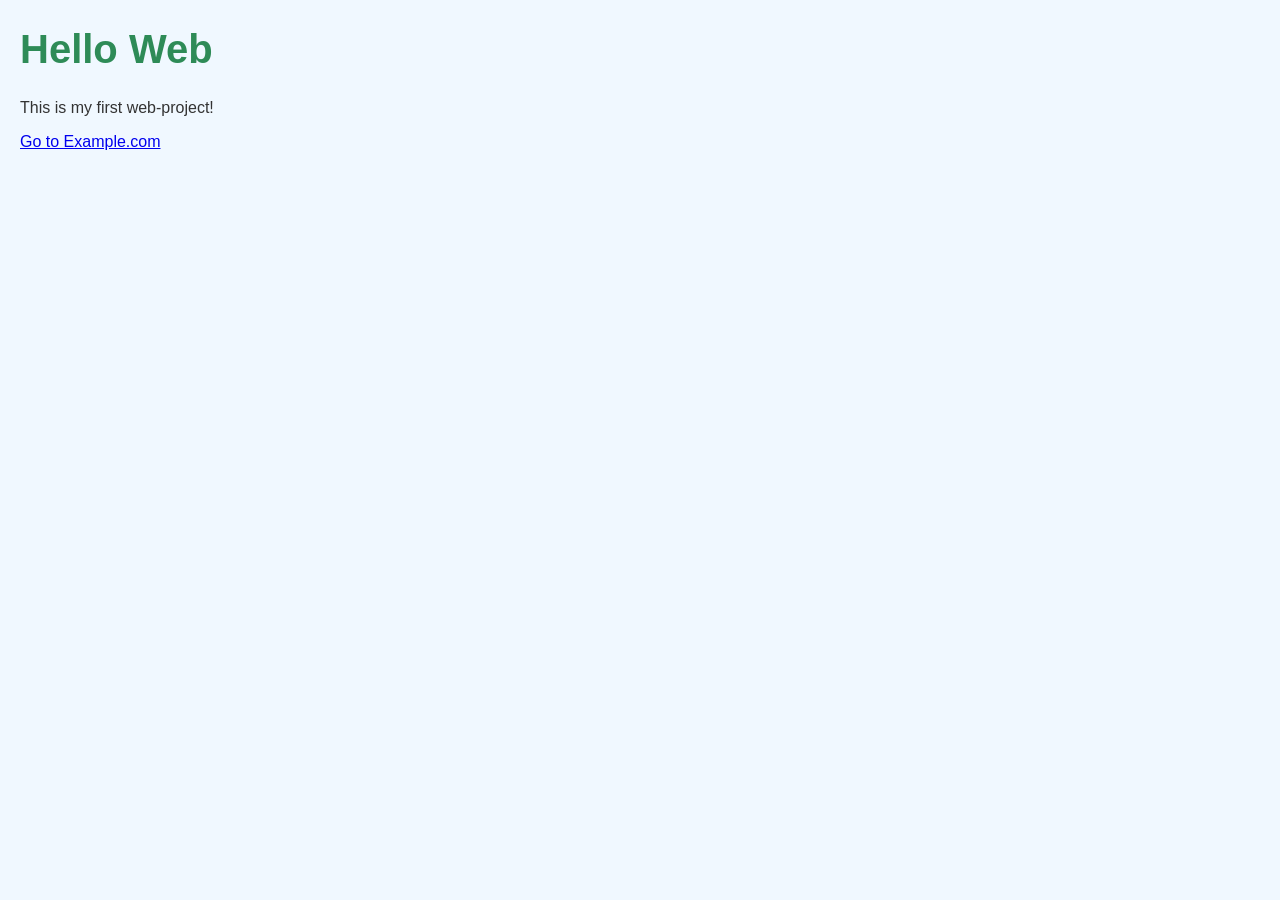
<file: task-a/index.html>
<!--
Author: Aleksandr Salykin
Date: 2025-09-25
-->
<!DOCTYPE html>
<html lang="en">
<head>
  <meta charset="UTF-8">
  <meta name="viewport" content="width=device-width, initial-scale=1.0">
  <title>Task A - Hello Web</title>
  <link rel="stylesheet" href="style.css">
</head>
<body>
  <h1>Hello Web</h1>
  <p>This is my first web-project!</p>
  <a href="https://www.example.com" target="_blank">Go to Example.com</a>
</body>
</html>
</file>
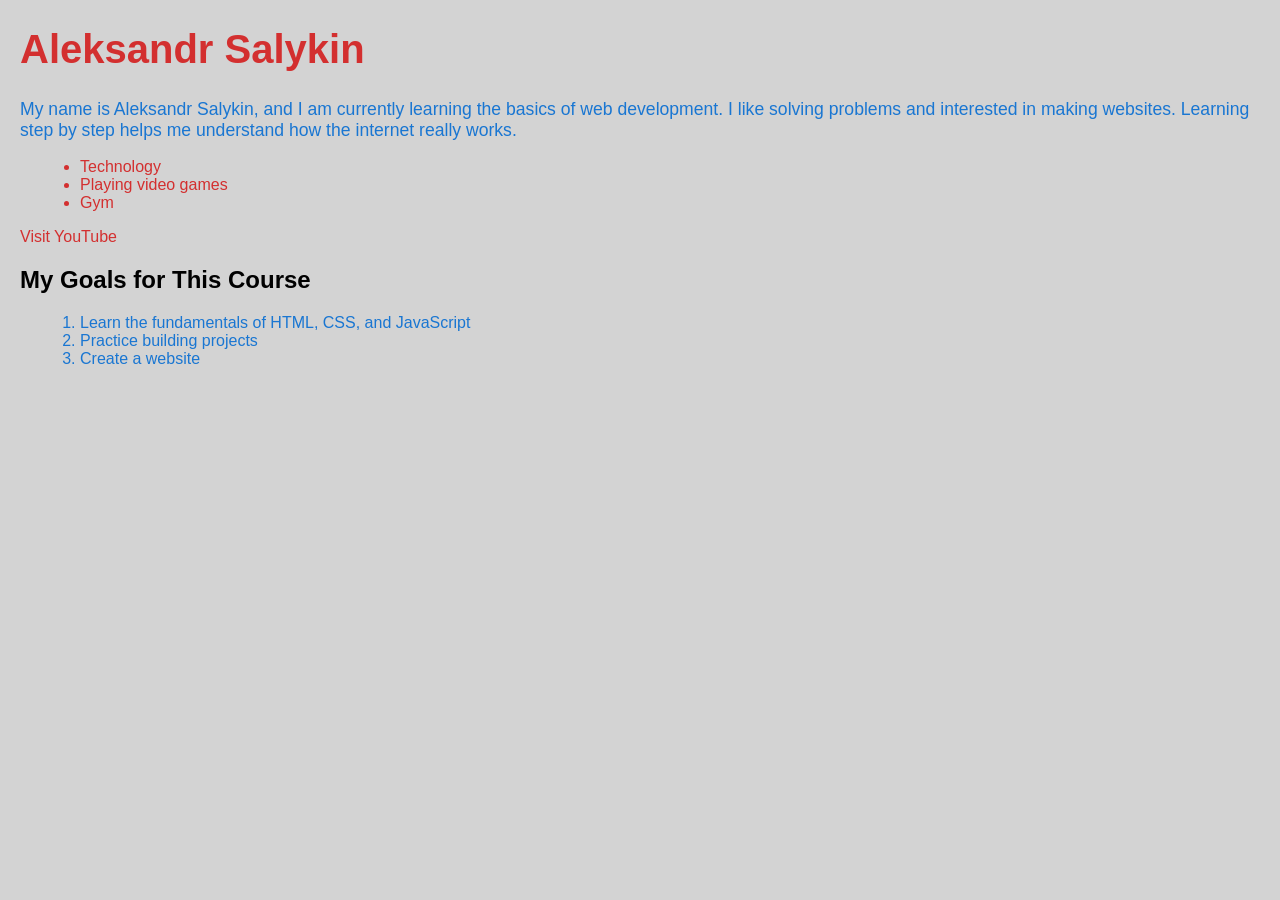
<file: task-b/index.html>
<!DOCTYPE html>
<html lang="en">
<!--
Author: Aleksandr Salykin
Date: 2025-09-26
-->
<head>
  <meta charset="UTF-8">
  <title>My Introduction</title>
  <link rel="stylesheet" href="style.css">
</head>
<body>
  <h1>Aleksandr Salykin</h1>
  <p>
    My name is Aleksandr Salykin, and I am currently learning the basics of web development.  
    I like solving problems and interested in making websites. Learning step by step helps me understand how the internet really works.   
  </p>

  <ul>
    <li>Technology</li>
    <li>Playing video games</li>
    <li>Gym</li>
  </ul>

  <a href="https://www.youtube.com/" target="_blank">Visit YouTube</a>

  <h2>My Goals for This Course</h2>
  <ol>
    <li>Learn the fundamentals of HTML, CSS, and JavaScript</li>
    <li>Practice building projects</li>
    <li>Create a website</li>
  </ol>
</body>
</html>
</file>
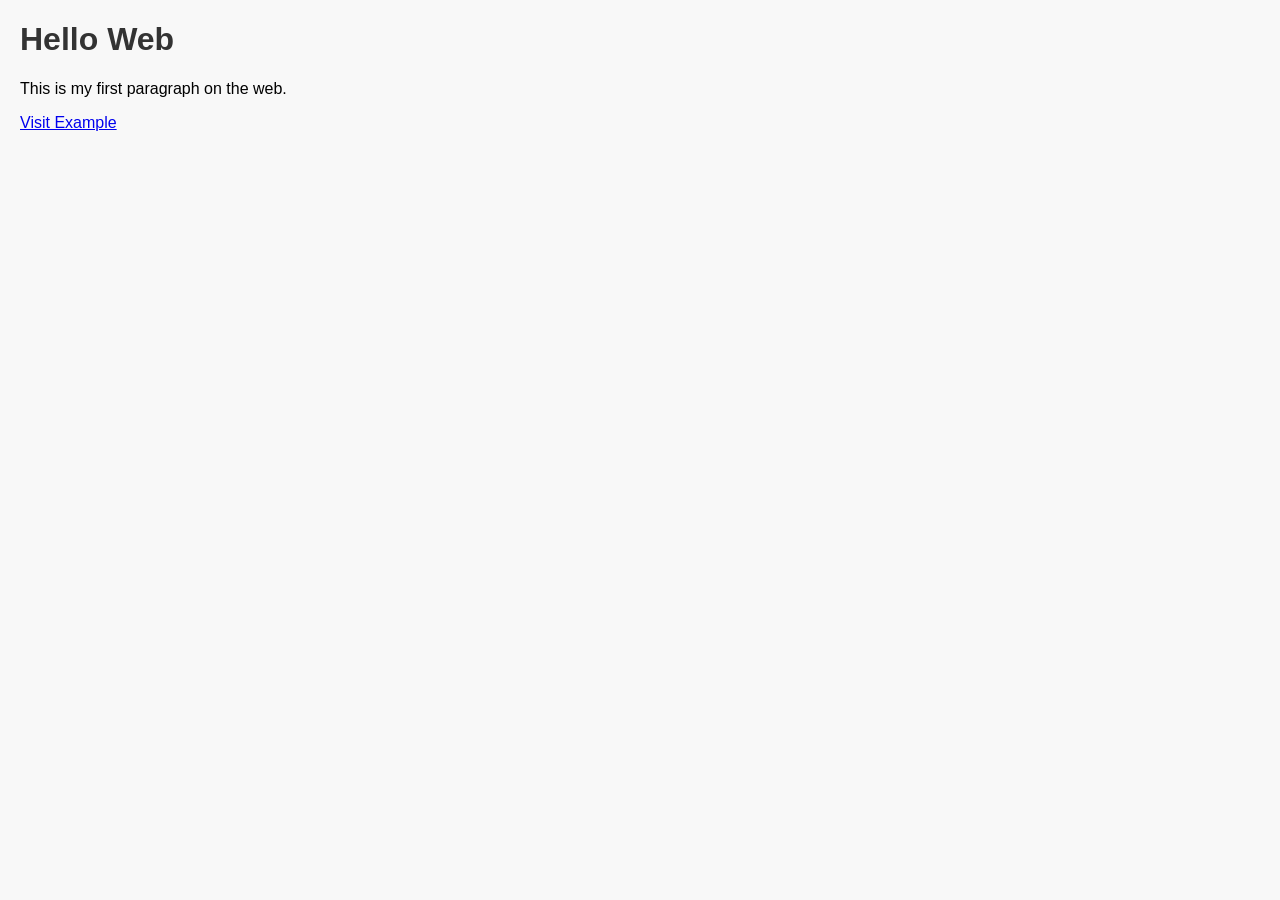
<file: task-c/index.html>
<!DOCTYPE html>
<html lang="en">
<!--
Author: Aleksandr Salykin
Date: 2025-10-03
-->
<head>
  <meta charset="UTF-8">
  <title>Hello Web</title>
  <link rel="stylesheet" href="style.css">
</head>
<body>
  <h1>Hello Web</h1>
  <p>This is my first paragraph on the web.</p>
  <a href="https://www.example.com" target="_blank">Visit Example</a>
</body>
</html>
</file>
<file: task-a/style.css>
/*
Author: Aleksandr Salykin
Date: 2025-09-25
*/

body {
  background-color: #f0f8ff;
  font-family: Arial, sans-serif;
  margin: 20px;
}

h1 {
  color: #2e8b57;
  font-size: 2.5rem;
}

p {
  color: #333333;
}
</file>
<file: task-b/style.css>
/*
Author: Aleksandr Salykin
Date: 2025-09-26
*/

body {
  background-color: #d3d3d3;
  font-family: Arial, sans-serif;
  margin: 20px;
}

h1 {
  color: #d32f2f;
  font-size: 2.5em;
}

p {
  color: #1976d2;
  font-size: 1.1em;
}

ul {
  list-style-type: disc;
  color: #d32f2f;
  margin-left: 20px;
}

ol {
  list-style-type: decimal;
  color: #1976d2;
  margin-left: 20px;
}

a {
  color: #d32f2f;
  text-decoration: none;
}

a:hover {
  text-decoration: underline;
}
</file>
<file: task-c/style.css>
body {
  font-family: Arial, sans-serif;
  margin: 20px;
  background: #f8f8f8;
}
h1 {
  color: #333;
}
img, video {
  border: 2px solid #ccc;
  border-radius: 8px;
  margin: 10px 0;
}
</file>
